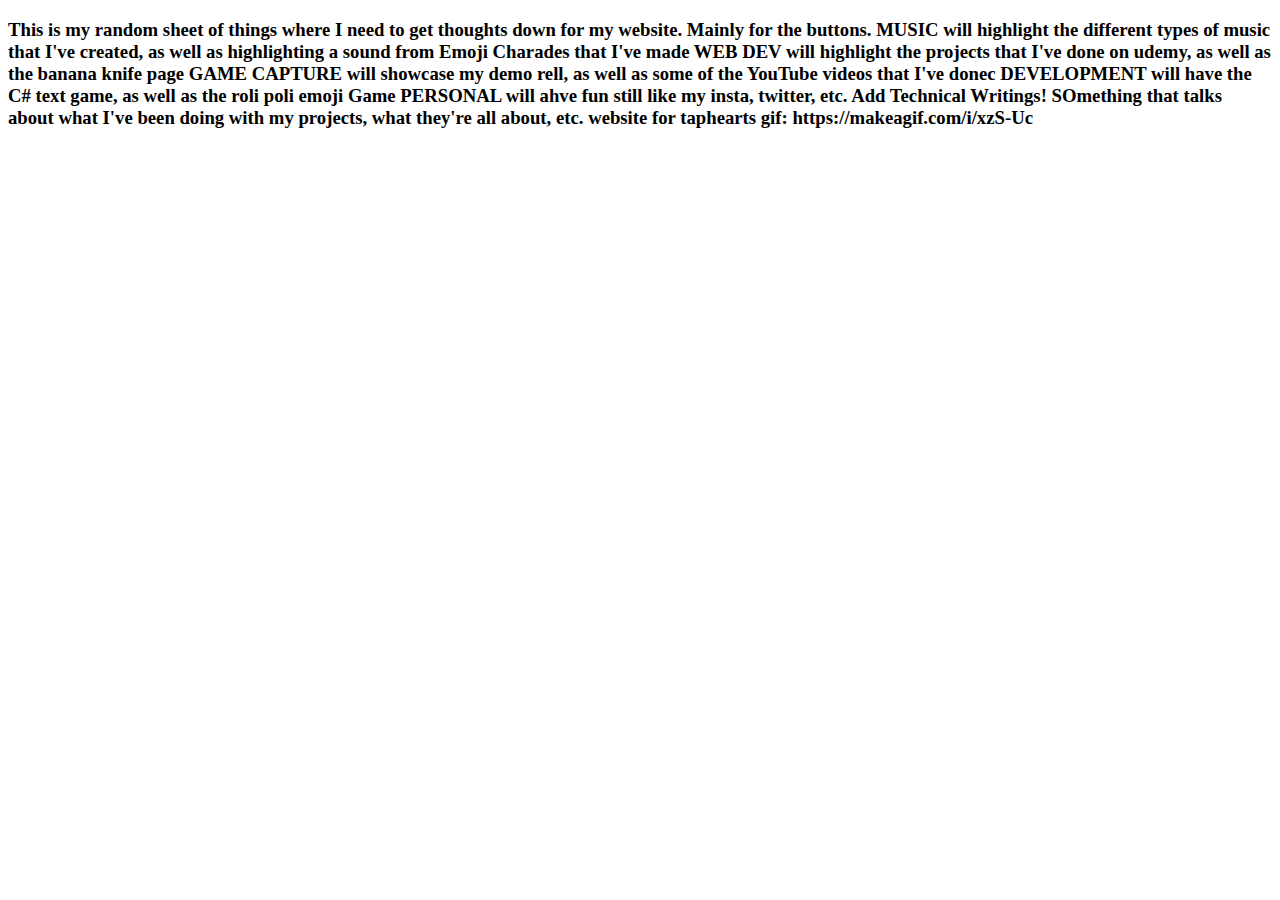
<file: comments.html>
<!DOCTYPE html>
<html lang="en" dir="ltr">
  <head>
    <meta charset="utf-8">
    <title></title>
  </head>
  <body>

<h3>
  This is my random sheet of things where I need to get thoughts down for my website. Mainly for the buttons.

  MUSIC will highlight the different types of music that I've created, as well as highlighting a sound from Emoji Charades that I've made
  WEB DEV will highlight the projects that I've done on udemy, as well as the banana knife page
  GAME CAPTURE will showcase my demo rell, as well as some of the YouTube videos that I've donec
  DEVELOPMENT will have the C# text game, as well as the roli poli emoji Game
  PERSONAL will ahve fun still like my insta, twitter, etc.

  Add Technical Writings! SOmething that talks about what I've been doing with my projects, what they're all about, etc.


  website for taphearts gif: https://makeagif.com/i/xzS-Uc
</h3>


  </body>
</html>
</file>
